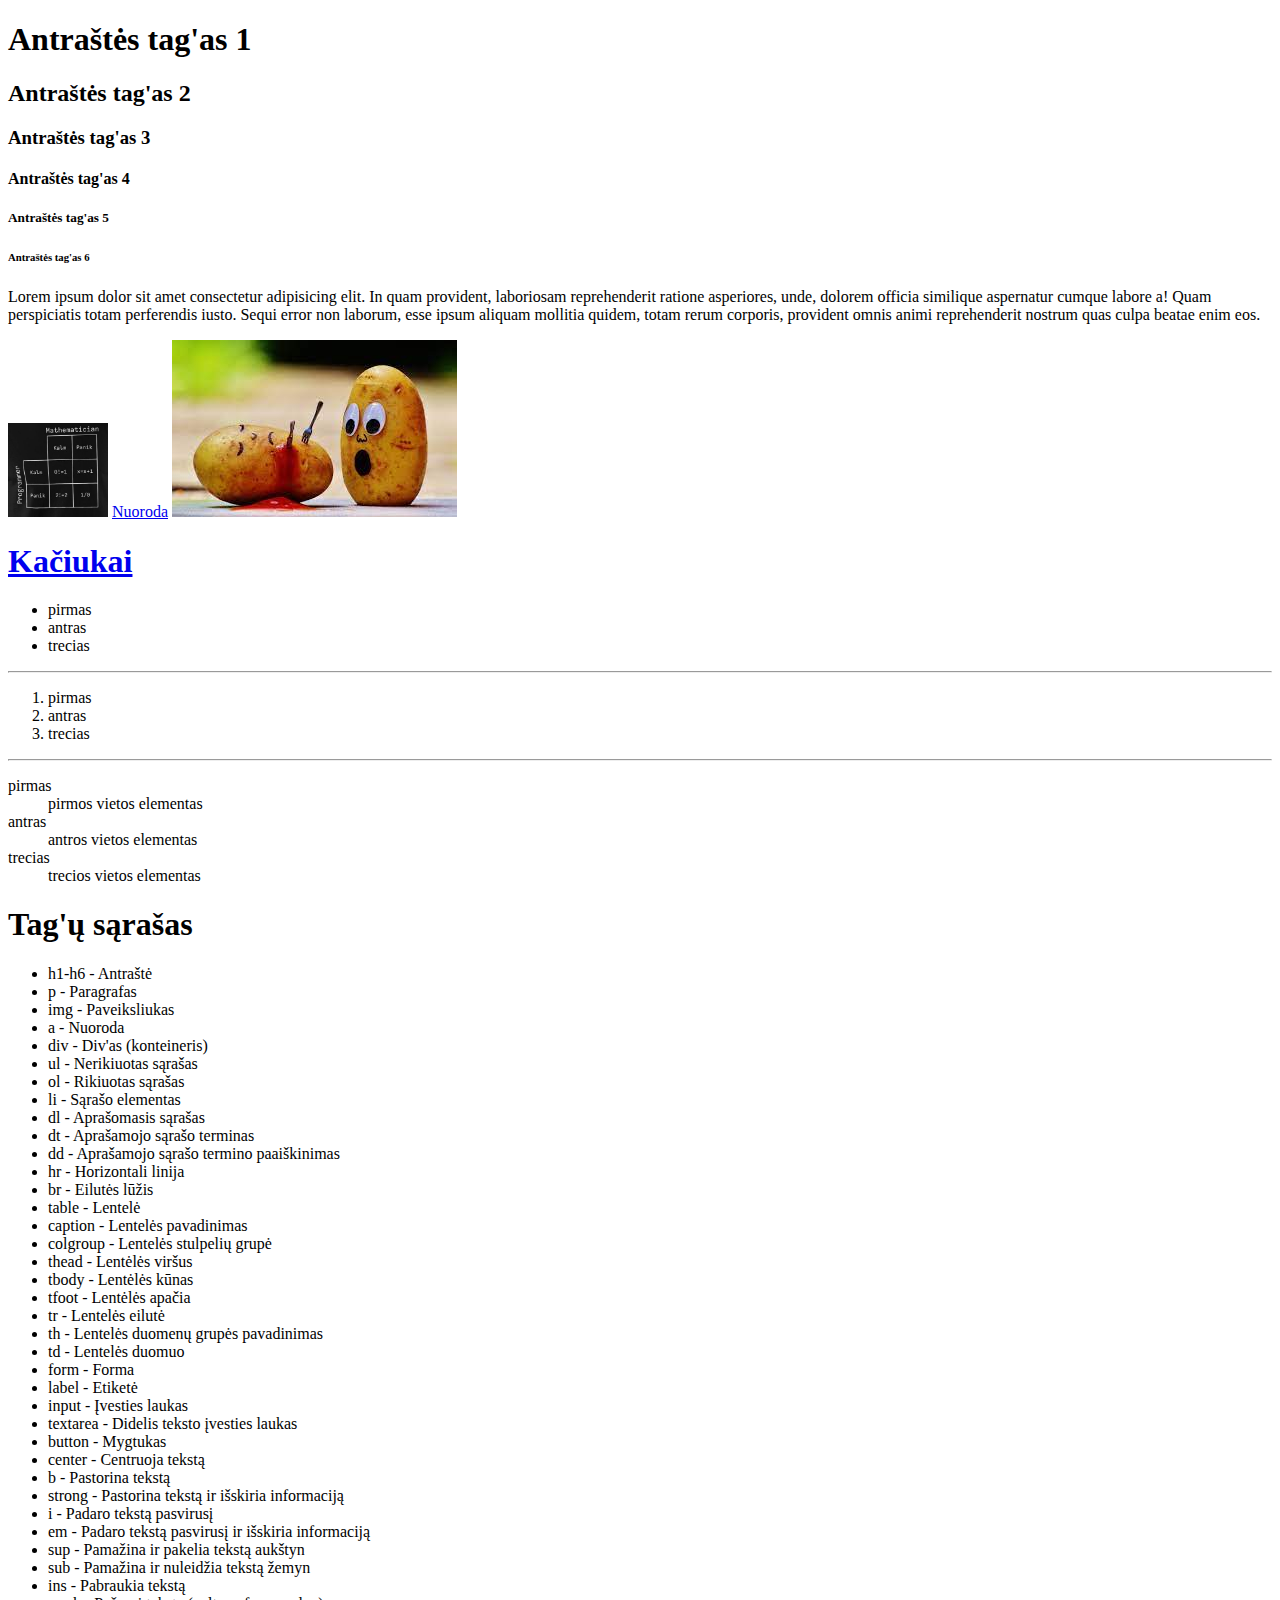
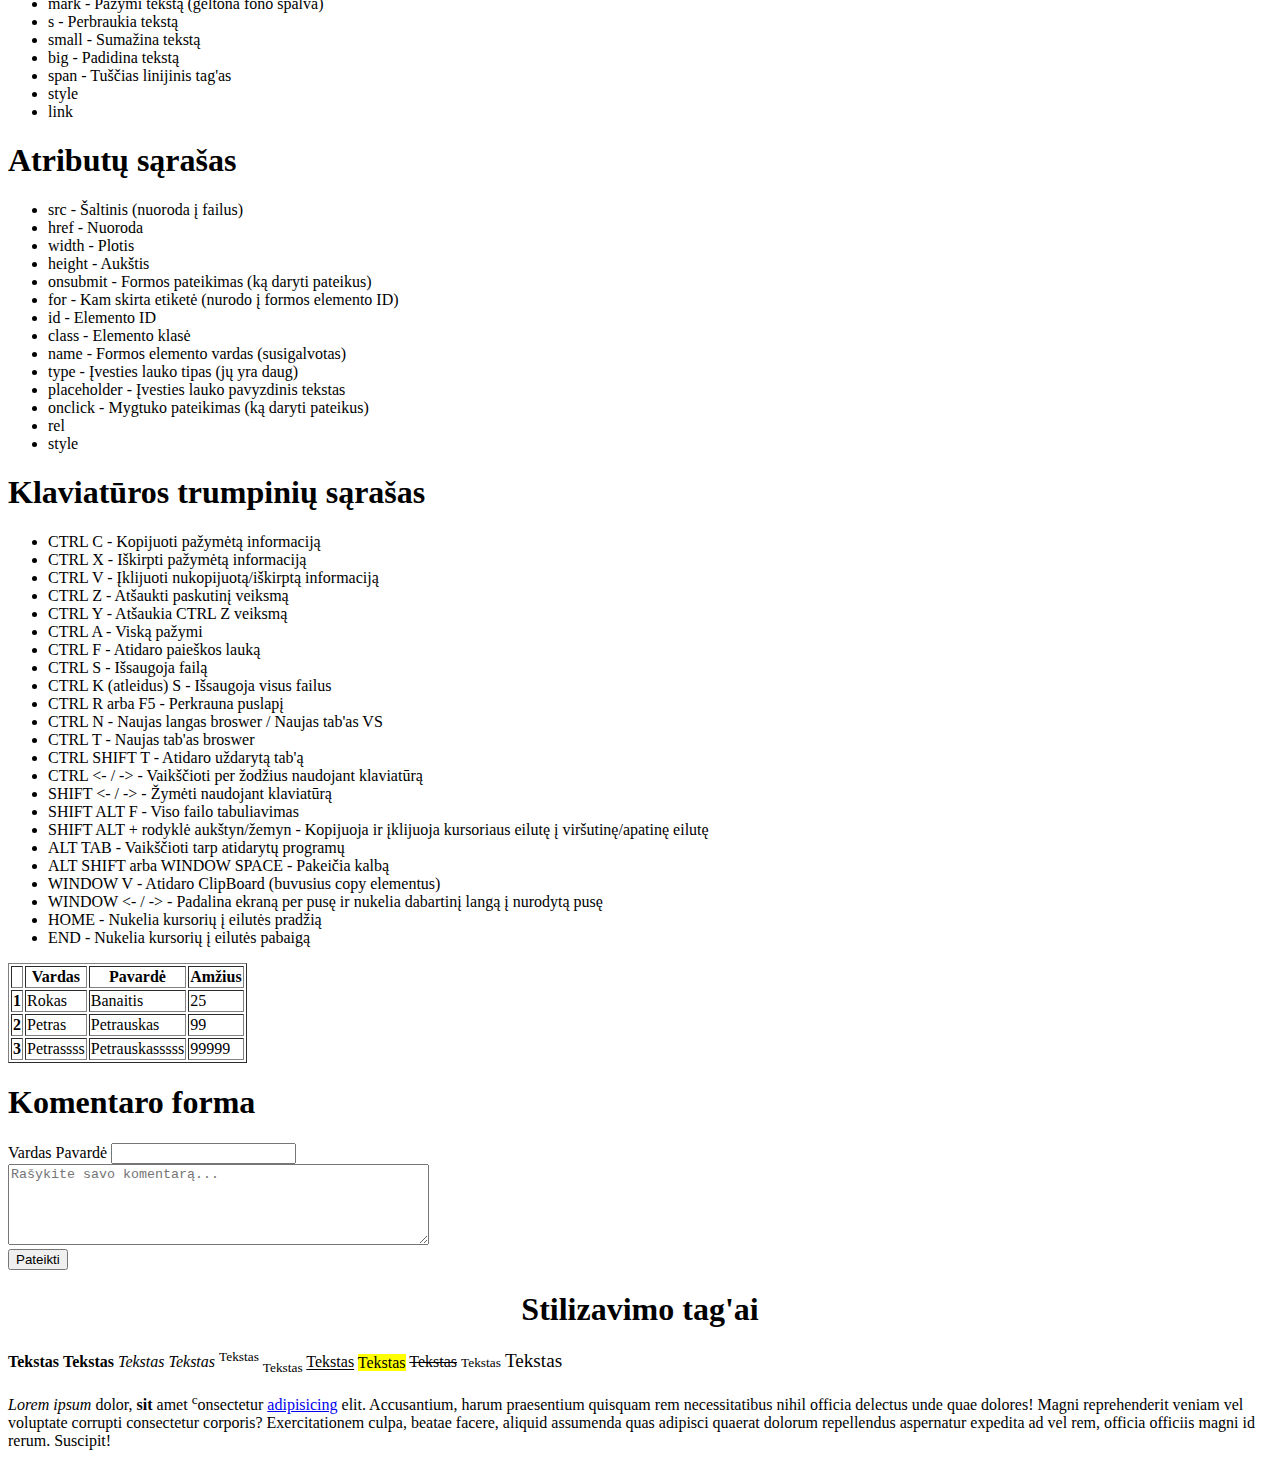
<file: HTML ir CSS/1 paskaita - 09.12 - HTML įvadas/index.html>
<!DOCTYPE html>
<html>
  <head>
    <meta charset="UTF-8">
    <title>1 paskaita - HTML įžanga</title>
  </head>
  <body>
    <div> <!-- h1-h6 ir p -->
      <h1>Antraštės tag'as 1</h1>
      <h2>Antraštės tag'as 2</h2>
      <h3>Antraštės tag'as 3</h3>
      <h4>Antraštės tag'as 4</h4>
      <h5>Antraštės tag'as 5</h5>
      <h6>Antraštės tag'as 6</h6>
      <p>
        Lorem ipsum dolor sit amet consectetur adipisicing elit. In quam provident, laboriosam reprehenderit ratione asperiores, unde, dolorem officia similique aspernatur cumque labore a! Quam perspiciatis totam perferendis iusto. Sequi error non laborum, esse ipsum aliquam mollitia quidem, totam rerum corporis, provident omnis animi reprehenderit nostrum quas culpa beatae enim eos.
      </p>
    </div>
    <div> <!-- img ir a -->
      <img src="./programmingVSmathematics.PNG" width="100" height="auto">

      <a href="https://www.google.lt" target="_blank">Nuoroda</a>
  
      <a href="https://www.google.lt/search?q=potato" target="_blank">
        <img src="./potato.jpg">
      </a>
      
      <a href="https://www.google.lt/search?q=kitten" target="_blank">
        <h1>Kačiukai</h1>
      </a>
    </div>
    <div> <!-- sąrašai -->
      <ul> <!-- Nerikiuotas -->
        <li>pirmas</li>
        <li>antras</li>
        <li>trecias</li>
      </ul>
      <hr>
      <ol> <!-- Rikiuotas -->
        <li>pirmas</li>
        <li>antras</li>
        <li>trecias</li>
      </ol>
      <hr>
      <dl> <!-- Aprašomasis -->
        <dt>pirmas</dt>
        <dd>pirmos vietos elementas</dd>
        <dt>antras</dt>
        <dd>antros vietos elementas</dd>
        <dt>trecias</dt>
        <dd>trecios vietos elementas</dd>
      </dl>
    </div>
    <div> <!-- tag'ų sąrašas -->
      <h1>Tag'ų sąrašas</h1>
      <ul>
        <li>h1-h6 - Antraštė</li>
        <li>p - Paragrafas</li>
        <li>img - Paveiksliukas</li>
        <li>a - Nuoroda</li>
        <li>div - Div'as (konteineris)</li>
        <li>ul - Nerikiuotas sąrašas</li>
        <li>ol - Rikiuotas sąrašas</li>
        <li>li - Sąrašo elementas</li>
        <li>dl - Aprašomasis sąrašas</li>
        <li>dt - Aprašamojo sąrašo terminas</li>
        <li>dd - Aprašamojo sąrašo termino paaiškinimas</li>
        <li>hr - Horizontali linija</li>
        <li>br - Eilutės lūžis</li>
        <li>table - Lentelė</li>
        <li>caption - Lentelės pavadinimas</li>
        <li>colgroup - Lentelės stulpelių grupė</li>
        <li>thead - Lentėlės viršus</li>
        <li>tbody - Lentėlės kūnas</li>
        <li>tfoot - Lentėlės apačia</li>
        <li>tr - Lentelės eilutė</li>
        <li>th - Lentelės duomenų grupės pavadinimas</li>
        <li>td - Lentelės duomuo</li>
        <li>form - Forma</li>
        <li>label - Etiketė</li>
        <li>input - Įvesties laukas</li>
        <li>textarea - Didelis teksto įvesties laukas</li>
        <li>button - Mygtukas</li>
        <li>center - Centruoja tekstą</li>
        <li>b - Pastorina tekstą</li>
        <li>strong - Pastorina tekstą ir išskiria informaciją</li>
        <li>i - Padaro tekstą pasvirusį</li>
        <li>em - Padaro tekstą pasvirusį ir išskiria informaciją</li>
        <li>sup - Pamažina ir pakelia tekstą aukštyn</li>
        <li>sub - Pamažina ir nuleidžia tekstą žemyn</li>
        <li>ins - Pabraukia tekstą</li>
        <li>mark - Pažymi tekstą (geltona fono spalva)</li>
        <li>s - Perbraukia tekstą</li>
        <li>small - Sumažina tekstą</li>
        <li>big - Padidina tekstą</li>
        <li>span - Tuščias linijinis tag'as</li>
        <li>style</li>
        <li>link</li>
      </ul>
    </div>
    <div> <!-- atributų sąrašas -->
      <h1>Atributų sąrašas</h1>
      <ul>
        <li>src - Šaltinis (nuoroda į failus)</li>
        <li>href - Nuoroda</li>
        <li>width - Plotis</li>
        <li>height - Aukštis</li>
        <li>onsubmit - Formos pateikimas (ką daryti pateikus)</li>
        <li>for - Kam skirta etiketė (nurodo į formos elemento ID)</li>
        <li>id - Elemento ID</li>
        <li>class - Elemento klasė</li>
        <li>name - Formos elemento vardas (susigalvotas)</li>
        <li>type - Įvesties lauko tipas (jų yra daug)</li>
        <li>placeholder - Įvesties lauko pavyzdinis tekstas</li>
        <li>onclick - Mygtuko pateikimas (ką daryti pateikus)</li>
        <li>rel</li>
        <li>style</li>
      </ul>
    </div>
    <div> <!-- Klaviatūros trumpinių sąrašas -->
      <h1>Klaviatūros trumpinių sąrašas</h1>
      <ul>
        <li>CTRL C - Kopijuoti pažymėtą informaciją</li>
        <li>CTRL X - Iškirpti pažymėtą informaciją</li>
        <li>CTRL V - Įklijuoti nukopijuotą/iškirptą informaciją</li>
        <li>CTRL Z - Atšaukti paskutinį veiksmą</li>
        <li>CTRL Y - Atšaukia CTRL Z veiksmą</li>
        <li>CTRL A - Viską pažymi</li>
        <li>CTRL F - Atidaro paieškos lauką</li>
        <li>CTRL S - Išsaugoja failą</li>
        <li>CTRL K (atleidus) S - Išsaugoja visus failus</li>
        <li>CTRL R arba F5 - Perkrauna puslapį</li>
        <li>CTRL N - Naujas langas broswer / Naujas tab'as VS</li>
        <li>CTRL T - Naujas tab'as broswer</li>
        <li>CTRL SHIFT T - Atidaro uždarytą tab'ą</li>
        <li>CTRL <- / -> - Vaikščioti per žodžius naudojant klaviatūrą</li>
        <li>SHIFT <- / -> - Žymėti naudojant klaviatūrą</li>
        <li>SHIFT ALT F - Viso failo tabuliavimas</li>
        <li>SHIFT ALT + rodyklė aukštyn/žemyn - Kopijuoja ir įklijuoja kursoriaus eilutę į viršutinę/apatinę eilutę</li>
        <li>ALT TAB - Vaikščioti tarp atidarytų programų</li>
        <li>ALT SHIFT arba WINDOW SPACE - Pakeičia kalbą</li>
        <li>WINDOW V - Atidaro ClipBoard (buvusius copy elementus)</li>
        <li>WINDOW <- / -> - Padalina ekraną per pusę ir nukelia dabartinį langą į nurodytą pusę</li>
        <li>HOME - Nukelia kursorių į eilutės pradžią</li>
        <li>END - Nukelia kursorių į eilutės pabaigą</li>
      </ul>
    </div>
    <div> <!-- Lentelė -->
      <table border>
        <thead>
          <tr>
            <th></th>
            <th>Vardas</th>
            <th>Pavardė</th>
            <th>Amžius</th>
          </tr>
        </thead>
        <tbody>
          <tr>
            <th>1</th>
            <td>Rokas</td>
            <td>Banaitis</td>
            <td>25</td>
          </tr>
          <tr>
            <th>2</th>
            <td>Petras</td>
            <td>Petrauskas</td>
            <td>99</td>
          </tr>
          <tr>
            <th>3</th>
            <td>Petrassss</td>
            <td>Petrauskasssss</td>
            <td>99999</td>
          </tr>
        </tbody>
      </table>
    </div>
    <div> <!-- Formos -->
      <h1>Komentaro forma</h1>
      <form onsubmit="">
        <div>
          <label for="vardasIrPavarde">Vardas Pavardė</label>
          <input type="text" name="vardasIrPavarde" id="vardasIrPavarde" required>
        </div>
        <div>
          <textarea placeholder="Rašykite savo komentarą..." rows="5" cols="50" name="komentaras"></textarea>
        </div>
        <div>
          <button onclick="komentaroForma(event)">Pateikti</button>
        </div>
      </form>
    </div>
    <div> <!-- Stilizavimo tag'ai -->
      <center><h1>Stilizavimo tag'ai</h1></center>
      <b>Tekstas</b>
      <strong>Tekstas</strong>
      <i>Tekstas</i>
      <em>Tekstas</em>
      <sup>Tekstas</sup>
      <sub>Tekstas</sub>
      <ins>Tekstas</ins>
      <mark>Tekstas</mark>
      <s>Tekstas</s>
      <small>Tekstas</small>
      <big>Tekstas</big>
      <p>
        <em>Lorem ipsum</em> dolor, <strong>sit</strong> amet <sup>c</sup>onsectetur <a href="https://www.google.com/search?q=adipisicing" target="_blank">adipisicing</a> elit. Accusantium, harum praesentium quisquam rem <span>necessitatibus</span> nihil officia delectus unde quae dolores! Magni reprehenderit veniam vel voluptate corrupti consectetur corporis? Exercitationem culpa, beatae facere, aliquid assumenda quas adipisci quaerat dolorum repellendus aspernatur expedita ad vel rem, officia officiis magni id rerum. Suscipit!
      </p>
    </div>

    <script>
      komentaroForma = e => {
        e.preventDefault();
        console.log("Paspaudei...");
      }
    </script>
  </body>
</html>
</file>
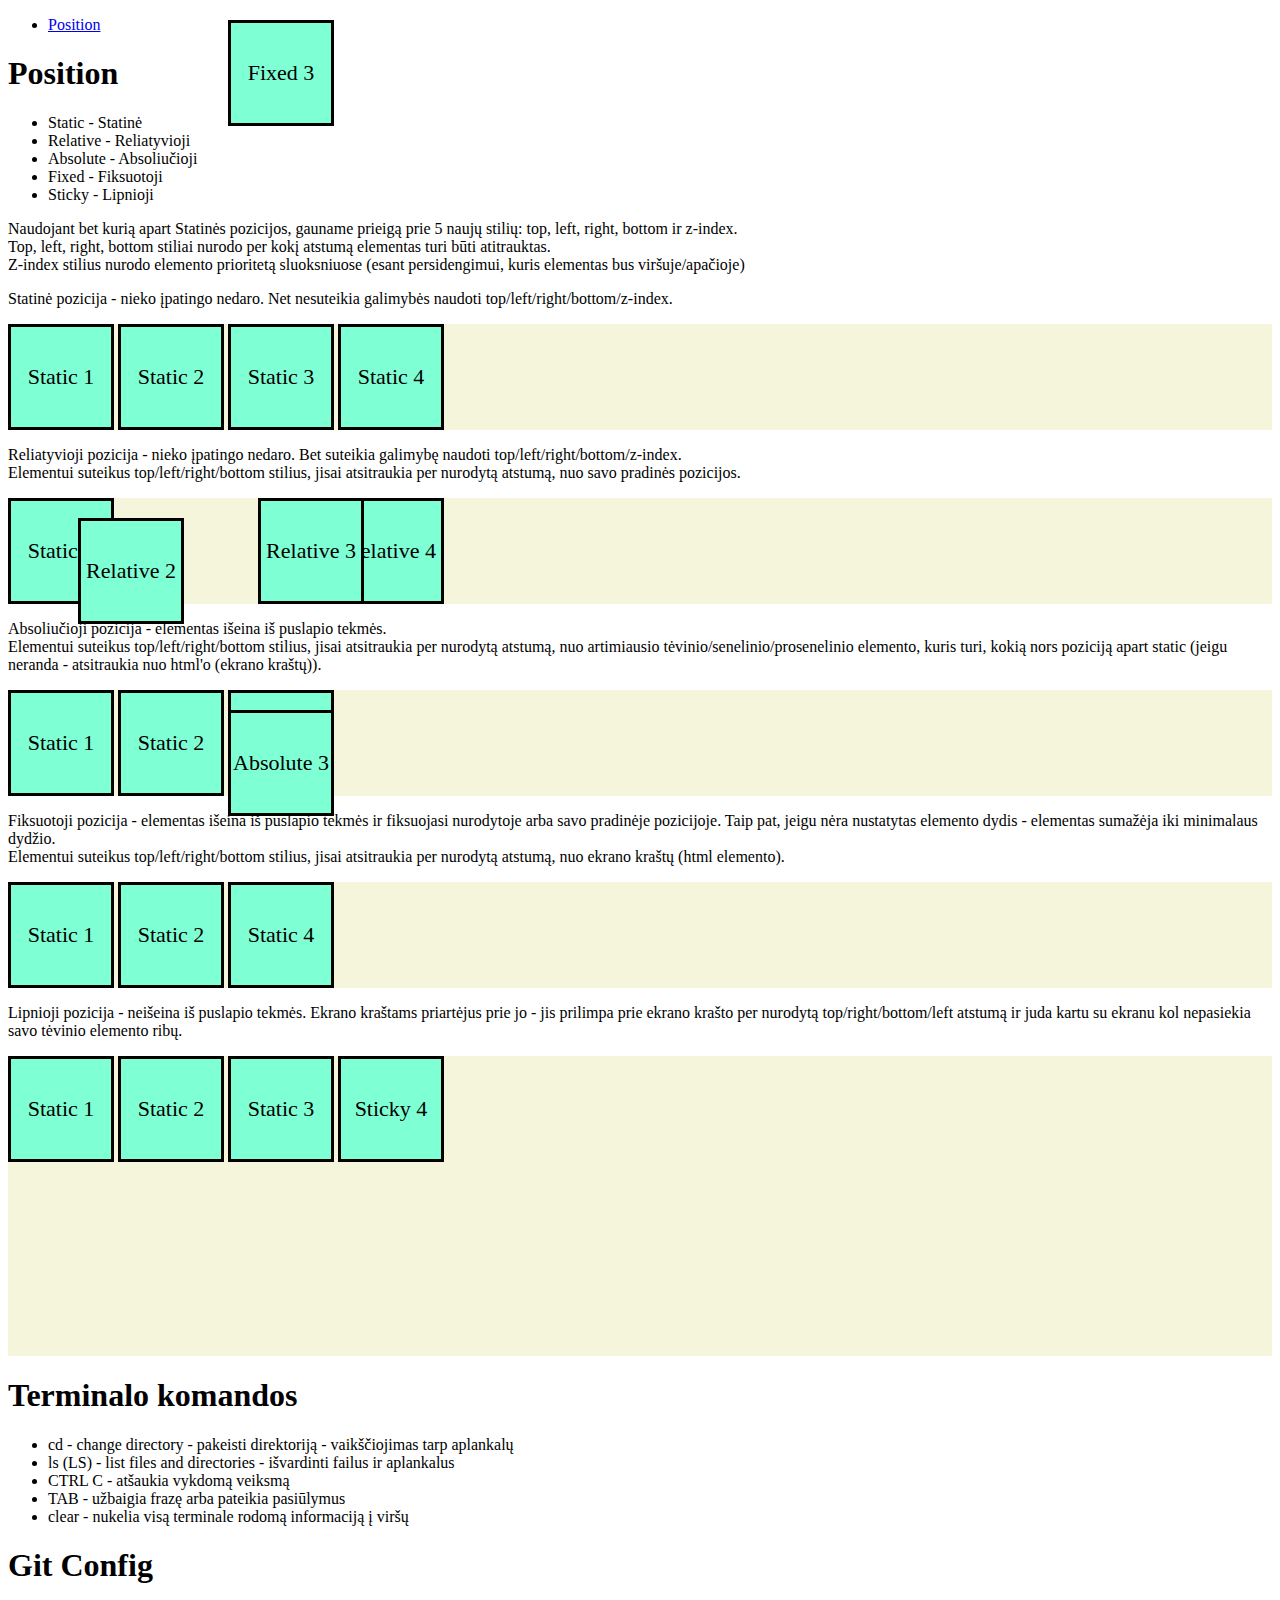
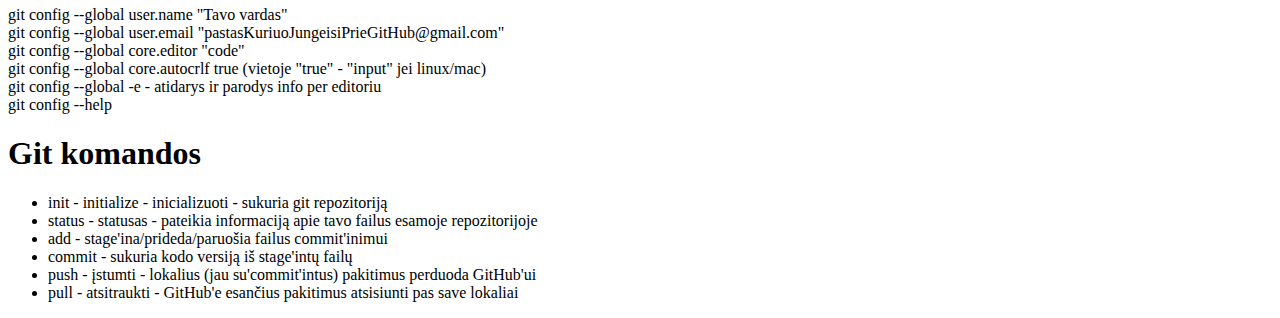
<file: HTML ir CSS/4 paskaita - 09.15 - Git ir GitHub/index.html>
<!DOCTYPE html>
<html lang="en">
<head>
  <meta charset="UTF-8">
  <title>4 paskaita - 09.15</title>
  <link rel="stylesheet" href="./styles/main.css">
  <link rel="icon" href="./images/appoReal.png"> <!-- tab'o ikona-->
</head>
<body>
  <header>
    <nav>
      <ul>
        <li><a href="#position">Position</a></li>
      </ul>
    </nav>
  </header>
  <main>
    <section id="position"> <!-- Position -->
      <h1>Position</h1>
      <ul>
        <li>Static - Statinė</li>
        <li>Relative - Reliatyvioji</li>
        <li>Absolute - Absoliučioji</li>
        <li>Fixed - Fiksuotoji</li>
        <li>Sticky - Lipnioji</li>
      </ul>
      <p>
        Naudojant bet kurią apart Statinės pozicijos, gauname prieigą prie 5 naujų stilių: top, left, right, bottom ir z-index.<br> Top, left, right, bottom stiliai nurodo per kokį atstumą elementas turi būti atitrauktas.<br> Z-index stilius nurodo elemento prioritetą sluoksniuose (esant persidengimui, kuris elementas bus viršuje/apačioje)
      </p>
      <p>
        Statinė pozicija - nieko įpatingo nedaro. Net nesuteikia galimybės naudoti top/left/right/bottom/z-index.
      </p>
      <div class="kvadratuKonteineris">
        <div class="kvadratas statinis">Static 1</div>
        <div class="kvadratas statinis top_20">Static 2</div>
        <div class="kvadratas statinis">Static 3</div>
        <div class="kvadratas statinis">Static 4</div>
      </div>
      <p>
        Reliatyvioji pozicija - nieko įpatingo nedaro. Bet suteikia galimybę naudoti top/left/right/bottom/z-index.<br>Elementui suteikus top/left/right/bottom stilius, jisai atsitraukia per nurodytą atstumą, nuo savo pradinės pozicijos.
      </p>
      <div class="kvadratuKonteineris">
        <div class="kvadratas static top_20">Static 1</div>
        <div class="kvadratas reliatyvus top_20 right_40 ">Relative 2</div>
        <div class="kvadratas reliatyvus left_30 z_index">Relative 3</div>
        <div class="kvadratas reliatyvus">Relative 4</div>
      </div>
      <p>
        Absoliučioji pozicija - elementas išeina iš puslapio tekmės.<br> Elementui suteikus top/left/right/bottom stilius, jisai atsitraukia per nurodytą atstumą, nuo artimiausio tėvinio/senelinio/prosenelinio elemento, kuris turi, kokią nors poziciją apart static (jeigu neranda - atsitraukia nuo html'o (ekrano kraštų)).
      </p>
      <div class="kvadratuKonteineris reliatyvus">
        <div class="kvadratas statinis">Static 1</div>
        <div class="kvadratas statinis">Static 2</div>
        <div class="kvadratas absolute top_20">Absolute 3</div>
        <div class="kvadratas statinis">Static 4</div>
      </div>
      <p>
        Fiksuotoji pozicija - elementas išeina iš puslapio tekmės ir fiksuojasi nurodytoje arba savo pradinėje pozicijoje. Taip pat, jeigu nėra nustatytas elemento dydis - elementas sumažėja iki minimalaus dydžio.<br> Elementui suteikus top/left/right/bottom stilius, jisai atsitraukia per nurodytą atstumą, nuo ekrano kraštų (html elemento).
      </p>
      <div class="kvadratuKonteineris reliatyvus">
        <div class="kvadratas statinis">Static 1</div>
        <div class="kvadratas statinis">Static 2</div>
        <div class="kvadratas fixed top_20 z_index_10">Fixed 3</div>
        <div class="kvadratas statinis">Static 4</div>
      </div>
      <p>
        Lipnioji pozicija - neišeina iš puslapio tekmės. Ekrano kraštams priartėjus prie jo - jis prilimpa prie ekrano krašto per nurodytą top/right/bottom/left atstumą ir juda kartu su ekranu kol nepasiekia savo tėvinio elemento ribų.
      </p>
      <div class="kvadratuKonteineris stickyKonteineris">
        <div class="kvadratas statinis">Static 1</div>
        <div class="kvadratas statinis">Static 2</div>
        <div class="kvadratas statinis">Static 3</div>
        <div class="kvadratas sticky top_20 right_40">Sticky 4</div>
      </div>
    </section>
    <section> <!-- git github -->
      <div> <!-- command line / terminal -->
        <h1>Terminalo komandos</h1>
        <ul>
          <li>cd - change directory - pakeisti direktoriją - vaikščiojimas tarp aplankalų</li>
          <li>ls (LS) - list files and directories - išvardinti failus ir aplankalus</li>
          <li>CTRL C - atšaukia vykdomą veiksmą</li>
          <li>TAB - užbaigia frazę arba pateikia pasiūlymus</li>
          <li>clear - nukelia visą terminale rodomą informaciją į viršų</li>
        </ul>
      </div>
      <div> <!-- git config -->
        <h1>Git Config</h1>
        <p>
          git config --global user.name "Tavo vardas"<br>
          git config --global user.email "pastasKuriuoJungeisiPrieGitHub@gmail.com"<br>
          git config --global core.editor "code"<br>
          git config --global core.autocrlf true (vietoje "true" - "input" jei linux/mac)<br>
          git config --global -e 		- atidarys ir parodys info per editoriu<br>
          git config --help
        </p>
      </div>
      <div> <!-- git komandos -->
        <h1>Git komandos</h1>
        <ul>
          <li>init - initialize - inicializuoti - sukuria git repozitoriją</li>
          <li>status - statusas - pateikia informaciją apie tavo failus esamoje repozitorijoje</li>
          <li>add - stage'ina/prideda/paruošia failus commit'inimui</li>
          <li>commit - sukuria kodo versiją iš stage'intų failų</li>
          <li>push - įstumti - lokalius (jau su'commit'intus) pakitimus perduoda GitHub'ui</li>
          <li>pull - atsitraukti - GitHub'e esančius pakitimus atsisiunti pas save lokaliai</li>
        </ul>
      </div>
    </section>
    <!-- rytoj prijungiame git prie GitHub ir einame sekančias temas -->
    <!-- icon -->
    <!-- CSS selectors -->
    <!-- flex -->
  </main>
</body>
</html>
</file>
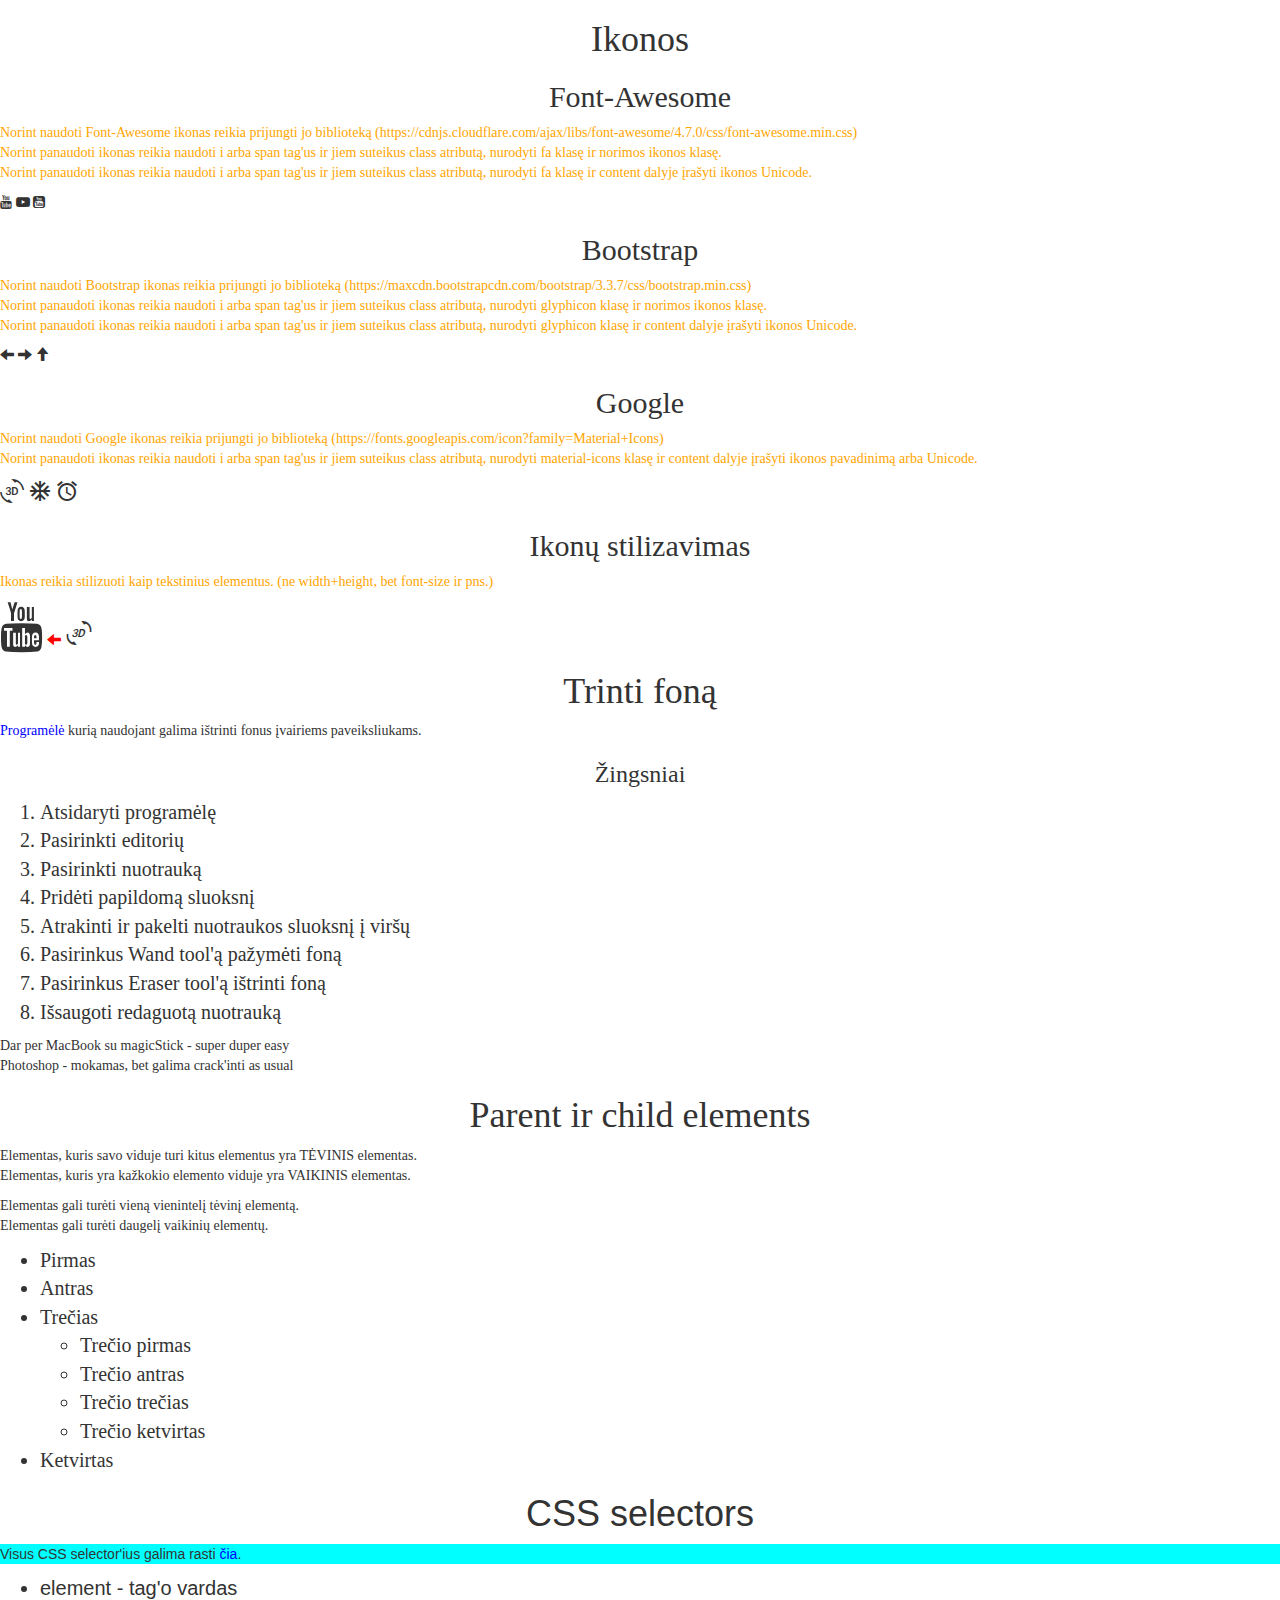
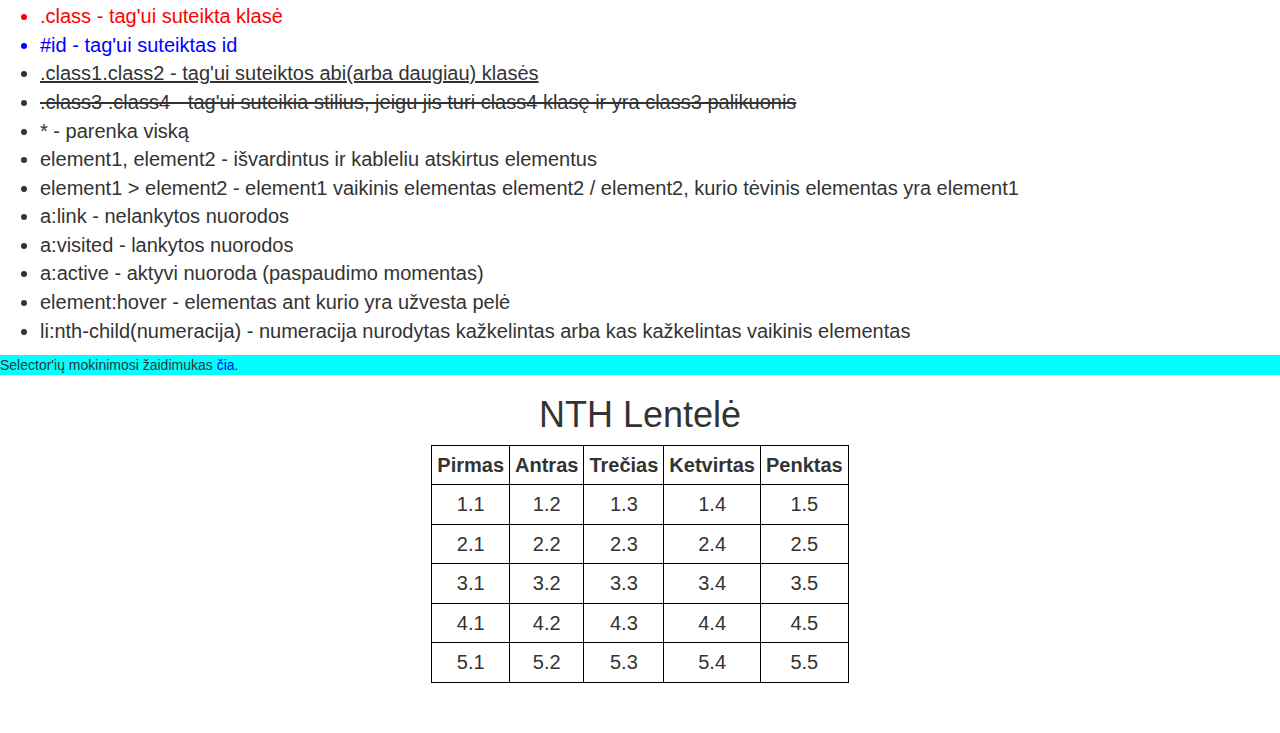
<file: HTML ir CSS/5 paskaita - 09.16 - Selectors/index.html>
<!DOCTYPE html>
<html lang="en">
<head>
  <meta charset="UTF-8">
  <title>5 paskaita - Selectors</title>
  <link rel="stylesheet" href="https://cdnjs.cloudflare.com/ajax/libs/font-awesome/4.7.0/css/font-awesome.min.css">
  <link rel="stylesheet" href="https://maxcdn.bootstrapcdn.com/bootstrap/3.3.7/css/bootstrap.min.css">
  <link href="https://fonts.googleapis.com/icon?family=Material+Icons" rel="stylesheet">
  <link rel="icon" href="./images/snowFlakeReal.png">
  <link rel="stylesheet" href="styles/main.css">
</head>
<body>
    <section> <!-- icon -->
      <h1>Ikonos</h1>
      <div> <!-- Font-Awesome -->
        <h2>Font-Awesome</h2>
        <p>
          Norint naudoti Font-Awesome ikonas reikia prijungti jo biblioteką (https://cdnjs.cloudflare.com/ajax/libs/font-awesome/4.7.0/css/font-awesome.min.css)
          <br> Norint panaudoti ikonas reikia naudoti i arba span tag'us ir jiem suteikus class atributą, nurodyti fa klasę ir norimos ikonos klasę.
          <br> Norint panaudoti ikonas reikia naudoti i arba span tag'us ir jiem suteikus class atributą, nurodyti fa klasę ir content dalyje įrašyti ikonos Unicode.
        </p>
        <i class="fa fa-youtube"></i>
        <i class="fa">&#xf16a;</i> <!-- youtube-play icon UniCode pvz-->
        <span class="fa fa-youtube-square"></span>
      </div>
      <div> <!-- Bootstrap -->
        <h2>Bootstrap</h2>
        <p>
          Norint naudoti Bootstrap ikonas reikia prijungti jo biblioteką (https://maxcdn.bootstrapcdn.com/bootstrap/3.3.7/css/bootstrap.min.css)
          <br> Norint panaudoti ikonas reikia naudoti i arba span tag'us ir jiem suteikus class atributą, nurodyti glyphicon klasę ir norimos ikonos klasę.
          <br> Norint panaudoti ikonas reikia naudoti i arba span tag'us ir jiem suteikus class atributą, nurodyti glyphicon klasę ir content dalyje įrašyti ikonos Unicode.
        </p>
        <i class="glyphicon glyphicon-arrow-left"></i>
        <i class="glyphicon">&#xe092;</i> <!-- arrow-right icon UniCode pvz-->
        <span class="glyphicon glyphicon-arrow-up"></span>
      </div>
      <div> <!-- Google -->
        <h2>Google</h2>
        <p>
          Norint naudoti Google ikonas reikia prijungti jo biblioteką (https://fonts.googleapis.com/icon?family=Material+Icons)
          <br> Norint panaudoti ikonas reikia naudoti i arba span tag'us ir jiem suteikus class atributą, nurodyti material-icons klasę ir content dalyje įrašyti ikonos pavadinimą arba Unicode.
        </p>
        <i class="material-icons">3d_rotation</i>
        <i class="material-icons">&#xeb3b;</i> <!-- ac_unit icon UniCode pvz-->
        <span class="material-icons">access_alarm</span>
      </div>
      <div> <!-- Ikonų stilizavimas -->
        <h2>Ikonų stilizavimas</h2>
        <p>
          Ikonas reikia stilizuoti kaip tekstinius elementus. (ne width+height, bet font-size ir pns.)
        </p>
        <i class="fa fa-youtube bigIcon"></i>
        <i class="glyphicon glyphicon-arrow-left redIcon"></i>
        <i class="material-icons italicIcon">3d_rotation</i>
      </div>
    </section>
    <section> <!-- fono trinimo programele -->
      <h1>Trinti foną</h1>
      <p>
        <a href="https://pixlr.com/" target="_blank">Programėlė</a> kurią naudojant galima ištrinti fonus įvairiems paveiksliukams.
      </p>
      <h3>Žingsniai</h3>
      <ol>
        <li>Atsidaryti programėlę</li>
        <li>Pasirinkti editorių</li>
        <li>Pasirinkti nuotrauką</li>
        <li>Pridėti papildomą sluoksnį</li>
        <li>Atrakinti ir pakelti nuotraukos sluoksnį į viršų</li>
        <li>Pasirinkus Wand tool'ą pažymėti foną</li>
        <li>Pasirinkus Eraser tool'ą ištrinti foną</li>
        <li>Išsaugoti redaguotą nuotrauką</li>
      </ol>
      <p>
        Dar per MacBook su magicStick - super duper easy<br>
        Photoshop - mokamas, bet galima crack'inti as usual
      </p>
    </section>
    <section> <!-- Parent / child elements -->
      <h1>Parent ir child elements</h1>
      <p>
        Elementas, kuris savo viduje turi kitus elementus yra TĖVINIS elementas.<br>
        Elementas, kuris yra kažkokio elemento viduje yra VAIKINIS elementas.
      </p>
      <p>
        Elementas gali turėti vieną vienintelį tėvinį elementą.<br>
        Elementas gali turėti daugelį vaikinių elementų.
      </p>
      <ul>
        <li>Pirmas</li>
        <li>Antras</li>
        <li>
          Trečias
          <ul>
            <li>Trečio pirmas</li>
            <li>Trečio antras</li>
            <li>Trečio trečias</li>
            <li>Trečio ketvirtas</li>
          </ul>
        </li>
        <li class="class4">Ketvirtas</li>
      </ul>
    </section>
    <section class="class3"> <!-- CSS selectors -->
      <h1>CSS selectors</h1>
      <p>
        Visus CSS selector'ius galima rasti <a href="https://www.w3schools.com/cssref/css_selectors.asp" target="_blank">čia</a>.
      </p>
      <ul>
        <li>element - tag'o vardas</li>
        <li class="klase0 class1">.class - tag'ui suteikta klasė</li>
        <li id="id0">#id - tag'ui suteiktas id</li>
        <li class="class1 class2">.class1.class2 - tag'ui suteiktos abi(arba daugiau) klasės</li>
        <li class="class4">.class3 .class4 - tag'ui suteikia stilius, jeigu jis turi class4 klasę ir yra class3 palikuonis</li>
        <li>* - parenka viską</li>
        <li>element1, element2 - išvardintus ir kableliu atskirtus elementus</li>
        <li>element1 > element2 - element1 vaikinis elementas element2 / element2, kurio tėvinis elementas yra element1</li>
        <li>a:link - nelankytos nuorodos</li>
        <li>a:visited - lankytos nuorodos</li>
        <li>a:active - aktyvi nuoroda (paspaudimo momentas)</li>
        <li>element:hover - elementas ant kurio yra užvesta pelė</li>
        <li>li:nth-child(numeracija) - numeracija nurodytas kažkelintas arba kas kažkelintas vaikinis elementas</li>
      </ul>
      <p>
        Selector'ių mokinimosi žaidimukas <a href="https://flukeout.github.io/" target="_blank">čia</a>.
      </p>
      <div class="nth_lentele">
        <h1>NTH Lentelė</h1>
        <table>
          <thead>
            <tr>
              <th>Pirmas</th>
              <th>Antras</th>
              <th>Trečias</th>
              <th>Ketvirtas</th>
              <th>Penktas</th>
            </tr>
          </thead>
          <tbody>
            <tr>
              <td>1.1</td>
              <td>1.2</td>
              <td>1.3</td>
              <td>1.4</td>
              <td>1.5</td>
            </tr>
            <tr>
              <td>2.1</td>
              <td>2.2</td>
              <td>2.3</td>
              <td>2.4</td>
              <td>2.5</td>
            </tr>
            <tr>
              <td>3.1</td>
              <td>3.2</td>
              <td>3.3</td>
              <td>3.4</td>
              <td>3.5</td>
            </tr>
            <tr>
              <td>4.1</td>
              <td>4.2</td>
              <td>4.3</td>
              <td>4.4</td>
              <td>4.5</td>
            </tr>
            <tr>
              <td>5.1</td>
              <td>5.2</td>
              <td>5.3</td>
              <td>5.4</td>
              <td>5.5</td>
            </tr>
          </tbody>
        </table>
      </div>
    </section>
    <!-- flex -->
</body>
</html>
</file>
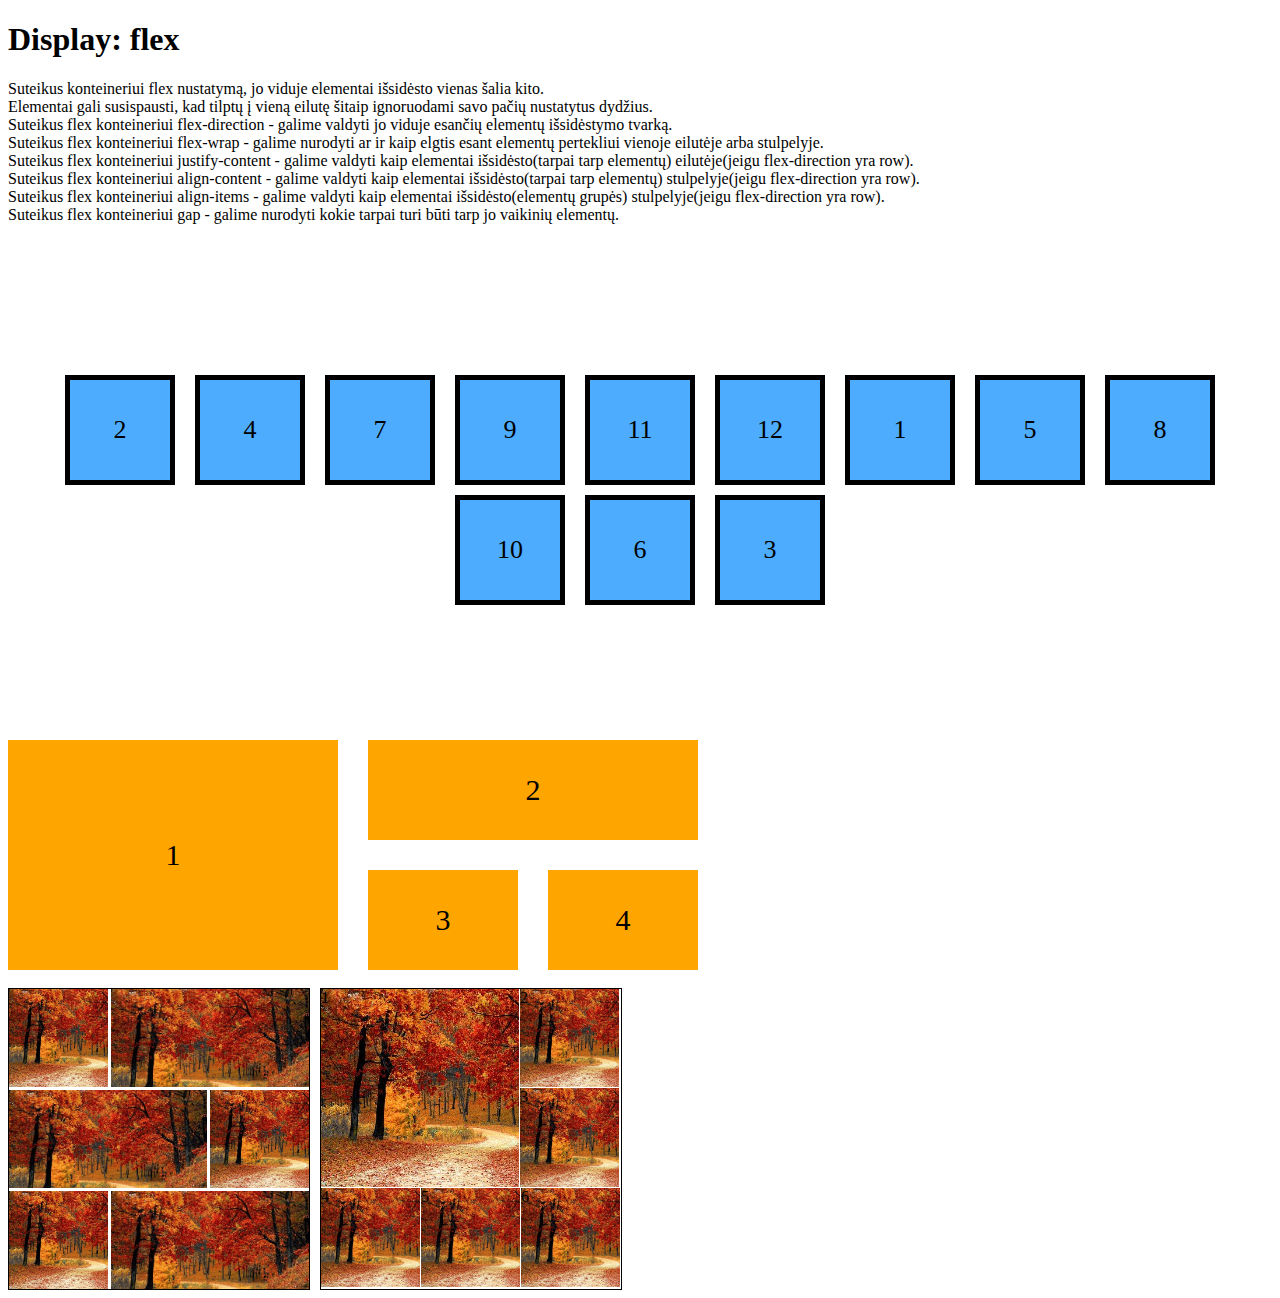
<file: HTML ir CSS/6 paskaita - 09.19 - Flex/index.html>
<!DOCTYPE html>
<html lang="en">
<head>
  <meta charset="UTF-8">
  <title>6 paskaita - Flex</title>
  <link rel="stylesheet" href="styles/main.css">
</head>
<body>
  <section> <!-- Flex teorija -->
    <h1>Display: flex</h1>
    <p>
      Suteikus konteineriui flex nustatymą, jo viduje elementai išsidėsto vienas šalia kito.<br> 
      Elementai gali susispausti, kad tilptų į vieną eilutę šitaip ignoruodami savo pačių nustatytus dydžius.<br>
      Suteikus flex konteineriui flex-direction - galime valdyti jo viduje esančių elementų išsidėstymo tvarką.<br>
      Suteikus flex konteineriui flex-wrap - galime nurodyti ar ir kaip elgtis esant elementų pertekliui vienoje eilutėje arba stulpelyje.<br>
      Suteikus flex konteineriui justify-content - galime valdyti kaip elementai išsidėsto(tarpai tarp elementų) eilutėje(jeigu flex-direction yra row).<br>
      Suteikus flex konteineriui align-content - galime valdyti kaip elementai išsidėsto(tarpai tarp elementų) stulpelyje(jeigu flex-direction yra row).<br>
      Suteikus flex konteineriui align-items - galime valdyti kaip elementai išsidėsto(elementų grupės) stulpelyje(jeigu flex-direction yra row).<br>
      Suteikus flex konteineriui gap - galime nurodyti kokie tarpai turi būti tarp jo vaikinių elementų.
    </p>
    <div class="flexContainer">
      <div class="kvadratas flexPirmas">1</div>
      <div class="kvadratas">2</div>
      <div class="kvadratas flexKetvirtas alignSelfEnd">3</div>
      <div class="kvadratas">4</div>
      <div class="kvadratas flexPirmas">5</div>
      <div class="kvadratas flexTrecias">6</div>
      <div class="kvadratas">7</div>
      <div class="kvadratas flexPirmas">8</div>
      <div class="kvadratas">9</div>
      <div class="kvadratas flexAntras">10</div>
      <div class="kvadratas">11</div>
      <div class="kvadratas">12</div>
    </div>
  </section>
  <section> <!-- uzdaviniai -->
    <div class="pirmasPratimas"> <!-- simple flex in flex -->
      <div class="pirmasKvadratas kvadratai">1</div>
      <div class="flexInFlex">
        <div class="antrasKvadratas kvadratai">2</div>
        <div class="flexInFlexInFlex">
          <div class="treciasKvadratas kvadratai">3</div>
          <div class="ketvirtasKvadratas kvadratai">4</div>
        </div>
      </div>
    </div>
    <br>
    <div class="bigFlexTask"> <!-- Big Flex TASK-->
      <div class="bigTaskContainer containerTask1"> <!-- 1 -->
        <div class="h33 containerTask1NextLevel">
          <div class="taskBg w33"></div>
          <div class="taskBg w66"></div>
        </div>
        <div class="h33 containerTask1NextLevel">
          <div class="taskBg w66"></div>
          <div class="taskBg w33"></div>
        </div>
        <div class="h33 containerTask1NextLevel">
          <div class="taskBg w33"></div>
          <div class="taskBg w66"></div>
        </div>
      </div>
      
      <div class="bigTaskContainer containerTask2"> <!-- 3 -->
        <div class="containerTask2Level1 h66">
          <div class="taskBg w66">1</div>
          <div class="containerTask2Level2 w33">
            <div class="taskBg h50">2</div>
            <div class="taskBg h50">3</div>
          </div>
        </div>
        <div class="containerTask2Level1 h33">
          <div class="taskBg w33">4</div>
          <div class="taskBg w33">5</div>
          <div class="taskBg w33">6</div>
        </div>
      </div>
    </div>
  </section>
</body>
</html>
</file>
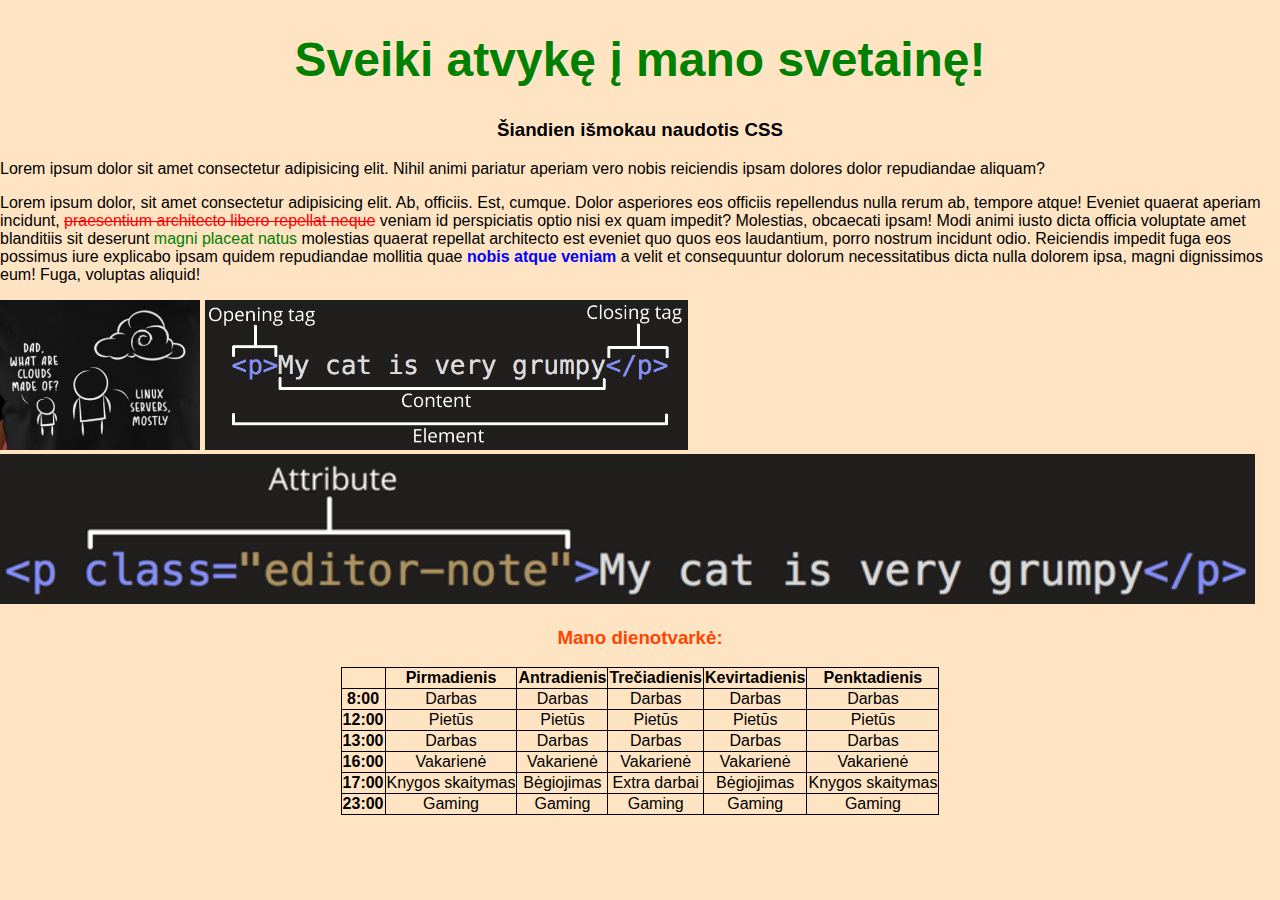
<file: HTML ir CSS/2 paskaita - 09.13 - CSS įvadas/uzduotis.html>
<!DOCTYPE html>
<html lang="en">
<head>
  <meta charset="UTF-8">
  <title>Užduotis</title>
  <link rel="stylesheet" href="uzduotis.css">
</head>
<body>
  <div>
    <h1 class="heroTitle">
      Sveiki atvykę į mano svetainę!
    </h1>
  </div>
  <div class="contentDiv1">
    <h3 class="centerText">
      Šiandien išmokau naudotis CSS
    </h3>
    <p>
      Lorem ipsum dolor sit amet consectetur adipisicing elit. Nihil animi pariatur aperiam vero nobis reiciendis ipsam dolores dolor repudiandae aliquam?
    </p>
    <p>
      Lorem ipsum dolor, sit amet consectetur adipisicing elit. Ab, officiis. Est, cumque. Dolor asperiores eos officiis repellendus nulla rerum ab, tempore atque! Eveniet quaerat aperiam incidunt, <span class="pirmasSpan">praesentium architecto libero repellat neque</span> veniam id perspiciatis optio nisi ex quam impedit? Molestias, obcaecati ipsam! Modi animi iusto dicta officia voluptate amet blanditiis sit deserunt <a href="" class="link1">magni placeat natus</a> molestias quaerat repellat architecto est eveniet quo quos eos laudantium, porro nostrum incidunt odio. Reiciendis impedit fuga eos possimus iure explicabo ipsam quidem repudiandae mollitia quae <span class="antrasSpan">nobis atque veniam</span> a velit et consequuntur dolorum necessitatibus dicta nulla dolorem ipsa, magni dignissimos eum! Fuga, voluptas aliquid!
    </p>
    <div class="centerText inlineBlock">
      <img src="./Clouds.PNG" class="paveiksliukas">
    </div>
    <div class="centerText inlineBlock">
      <img src="./tag.png" class="paveiksliukas">
    </div>
    <div class="centerText inlineBlock">
      <img src="./atributas.PNG" class="paveiksliukas">
    </div>
  </div>
  <div class="contentDiv2">
    <h3 class="dienotvarke">Mano dienotvarkė:</h3>
    <table>
      <thead>
        <tr>
          <th></th>
          <th>Pirmadienis</th>
          <th>Antradienis</th>
          <th>Trečiadienis</th>
          <th>Kevirtadienis</th>
          <th>Penktadienis</th>
        </tr>
      </thead>
      <tbody>
        <tr>
          <th>8:00</th>
          <td>Darbas</td>
          <td>Darbas</td>
          <td>Darbas</td>
          <td>Darbas</td>
          <td>Darbas</td>
        </tr>
        <tr>
          <th>12:00</th>
          <td>Pietūs</td>
          <td>Pietūs</td>
          <td>Pietūs</td>
          <td>Pietūs</td>
          <td>Pietūs</td>
        </tr>
        <tr>
          <th>13:00</th>
          <td>Darbas</td>
          <td>Darbas</td>
          <td>Darbas</td>
          <td>Darbas</td>
          <td>Darbas</td>
        </tr>
        <tr>
          <th>16:00</th>
          <td>Vakarienė</td>
          <td>Vakarienė</td>
          <td>Vakarienė</td>
          <td>Vakarienė</td>
          <td>Vakarienė</td>
        </tr>
        <tr>
          <th>17:00</th>
          <td>Knygos skaitymas</td>
          <td>Bėgiojimas</td>
          <td>Extra darbai</td>
          <td>Bėgiojimas</td>
          <td>Knygos skaitymas</td>
        </tr>
        <tr>
          <th>23:00</th>
          <td>Gaming</td>
          <td>Gaming</td>
          <td>Gaming</td>
          <td>Gaming</td>
          <td>Gaming</td>
        </tr>
      </tbody>
    </table>
  </div>
</body>
</html>
</file>
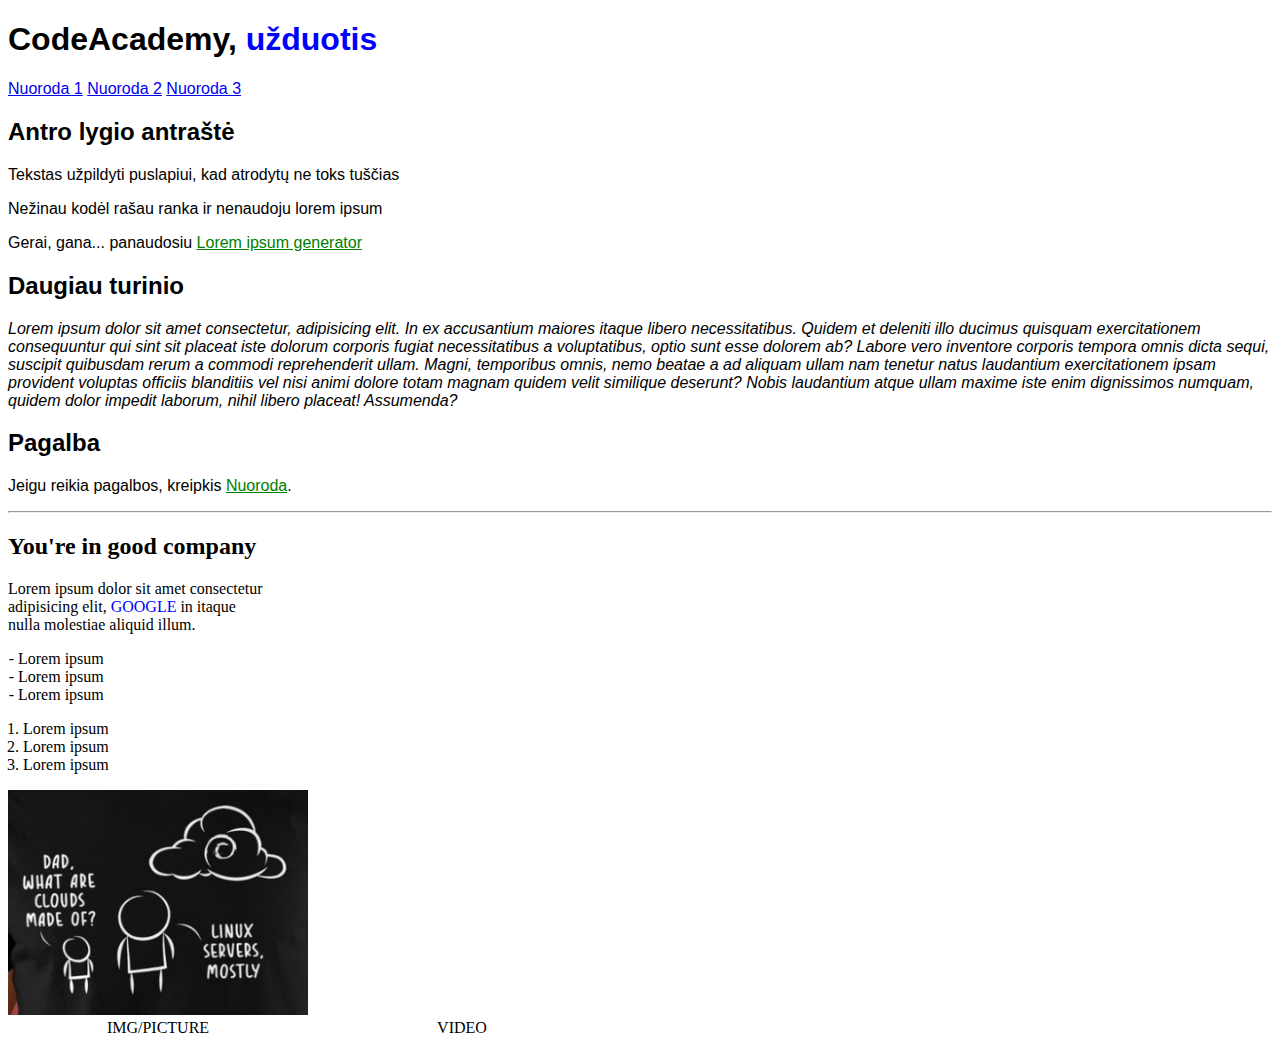
<file: HTML ir CSS/2 paskaita - 09.13 - CSS įvadas/uzduotys.html>
<!DOCTYPE html>
<html lang="en">
<head>
  <meta charset="UTF-8">
  <title>Užduotys kartu</title>
  <link rel="stylesheet" href="uzduotys.css">
</head>
<body>
  <div class="sriftas"> <!-- miniCSS_uzduotis.PNG -->
    <h1>
      CodeAcademy, <span class="melynasTekstas">užduotis</span>
    </h1>
    <a href="https://www.google.lt">Nuoroda 1</a>
    <a href="https://www.google.lt">Nuoroda 2</a>
    <a href="https://www.google.lt">Nuoroda 3</a>
    <h2>Antro lygio antraštė</h2>
    <p>
      Tekstas užpildyti puslapiui, kad atrodytų ne toks tuščias
    </p>
    <p>
      Nežinau kodėl rašau ranka ir nenaudoju lorem ipsum
    </p>
    <p>
      Gerai, gana... panaudosiu 
      <span class="zaliasTekstas pabrauktasTekstas">
        Lorem ipsum generator
      </span>
    </p>
    <h2>Daugiau turinio</h2>
    <p class="pasviresTekstas">
      Lorem ipsum dolor sit amet consectetur, adipisicing elit. In ex accusantium maiores itaque libero necessitatibus. Quidem et deleniti illo ducimus quisquam exercitationem consequuntur qui sint sit placeat iste dolorum corporis fugiat necessitatibus a voluptatibus, optio sunt esse dolorem ab? Labore vero inventore corporis tempora omnis dicta sequi, suscipit quibusdam rerum a commodi reprehenderit ullam. Magni, temporibus omnis, nemo beatae a ad aliquam ullam nam tenetur natus laudantium exercitationem ipsam provident voluptas officiis blanditiis vel nisi animi dolore totam magnam quidem velit similique deserunt? Nobis laudantium atque ullam maxime iste enim dignissimos numquam, quidem dolor impedit laborum, nihil libero placeat! Assumenda?
    </p>
    <h2>Pagalba</h2>
    <p>
      Jeigu reikia pagalbos, kreipkis 
      <a href="" class="zaliasTekstas">Nuoroda</a>.
    </p>
  </div>
  <hr>
  <div> <!-- You're in good company -->
    <h2>You're in good company</h2>
    <p>
      Lorem ipsum dolor sit amet consectetur<br> adipisicing elit, <span class="melynasTekstas">GOOGLE</span> in itaque<br> nulla molestiae aliquid illum.
    </p>
    <ul class="nerikiuotasSarasasBruksneliuZymetas">
      <li>Lorem ipsum</li>
      <li>Lorem ipsum</li>
      <li>Lorem ipsum</li>
    </ul>
    <ol class="rikiuotasSarasas">
      <li>Lorem ipsum</li>
      <li>Lorem ipsum</li>
      <li>Lorem ipsum</li>
    </ol>
    <div>
      <div class="inlineBlock">
        <img src="./Clouds.PNG" class="cloudsImg">
        <p class="centruotasTekstasBeMargin">IMG/PICTURE</p>
      </div>
      <div class="inlineBlock">
        <iframe width="300" height="auto" src="https://www.youtube.com/embed/m_qlgFQs7E4?rel=0&amp;autoplay=1&mute=1" title="YouTube video player" frameborder="0" allow="accelerometer; autoplay; clipboard-write; encrypted-media; gyroscope; picture-in-picture" allowfullscreen></iframe>
        <p class="centruotasTekstasBeMargin">VIDEO</p>
      </div>
    </div>
  </div>
</body>
</html>
</file>
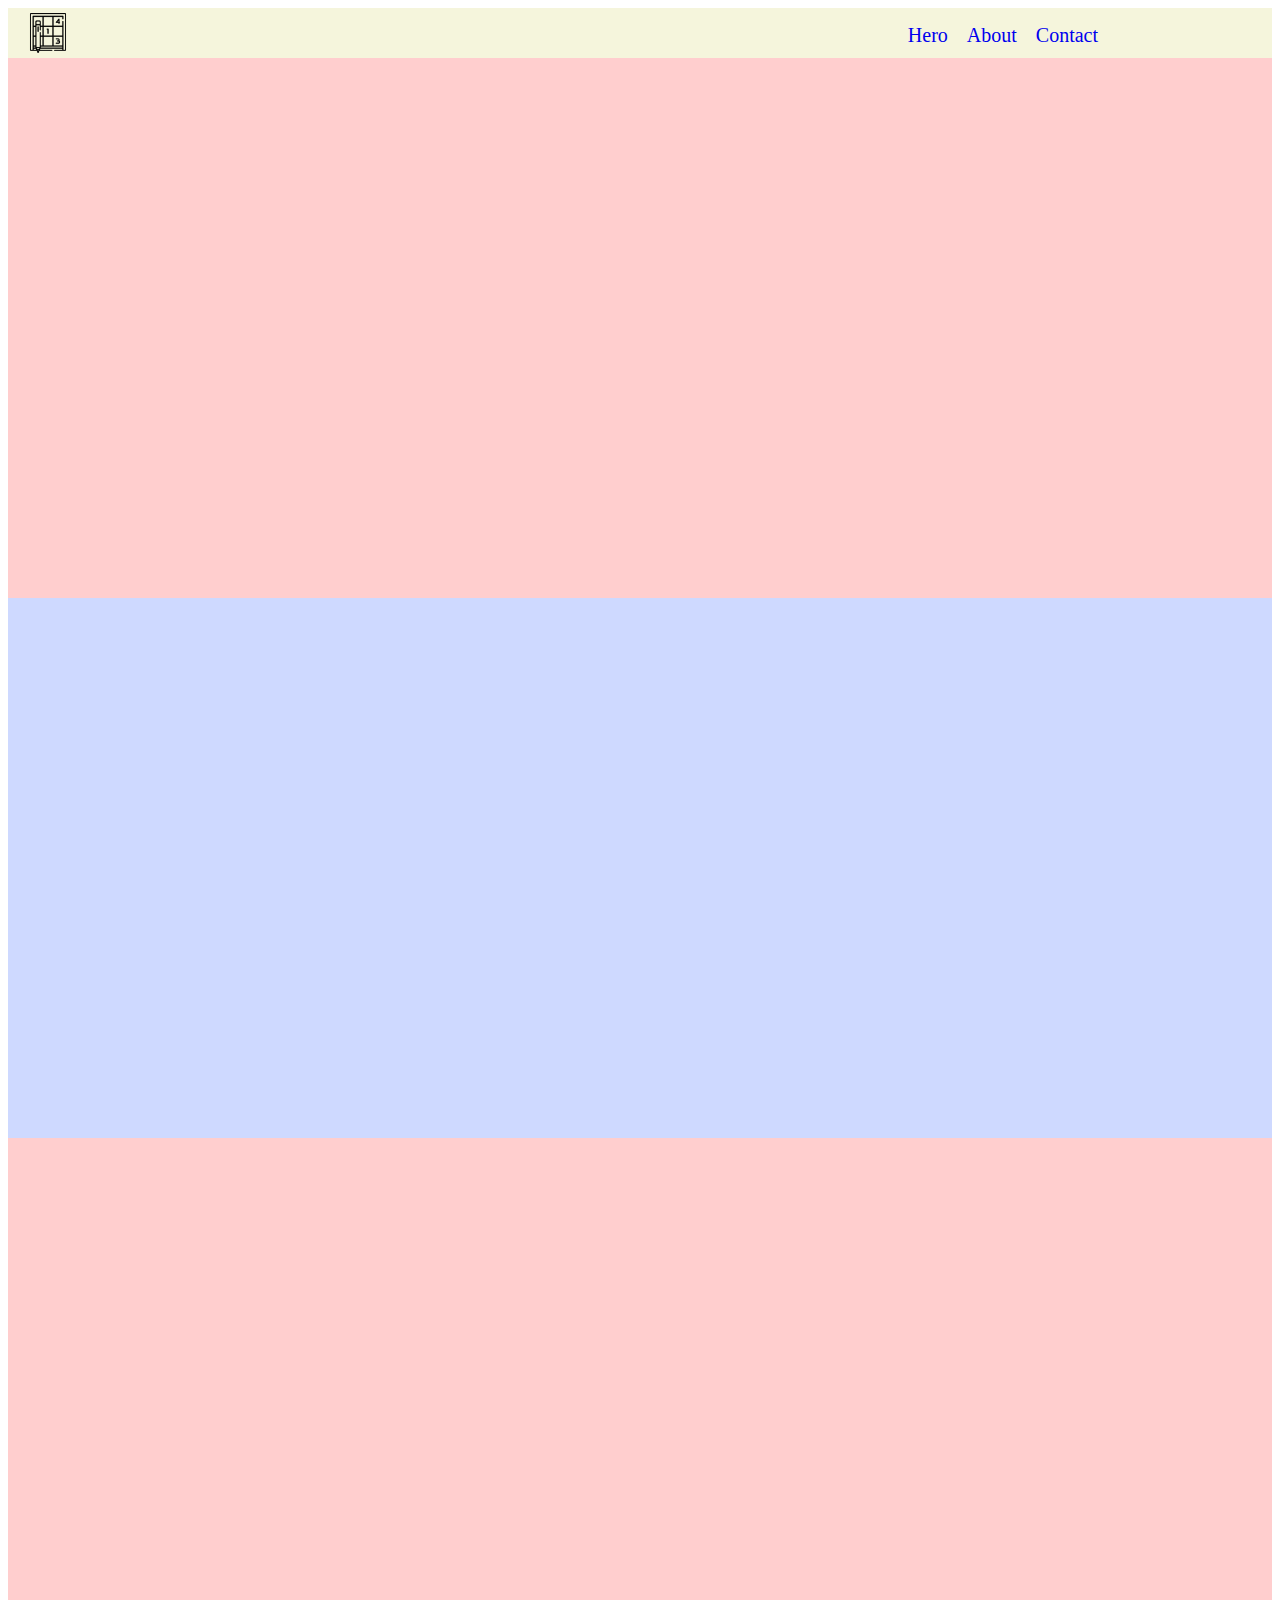
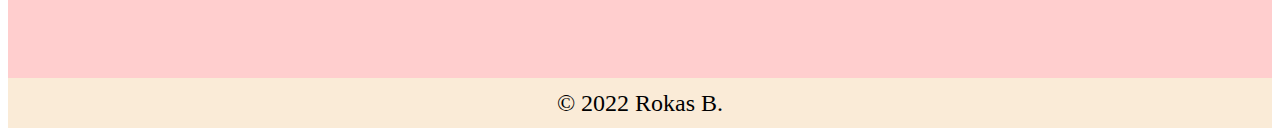
<file: HTML ir CSS/3 paskaita - 09.14 - CSS sudėtingesni stiliai/pages/random.html>
<!DOCTYPE html>
<html lang="en">
<head>
  <meta charset="UTF-8">
  <title>Užduotis</title>
  <link rel="stylesheet" href="../styles/uzduotis.css">
</head>
<body>
  <header>
    <div class="inlineBlockDisplay"> <!-- logo -->
      <a href="#">
        <img src="../images/sudoku.png" class="logoImg">
      </a>
    </div>
    <div class="inlineBlockDisplay menuDiv"> <!-- menu -->
      <nav>
        <ul class="menuList">
          <li class="menuListItem">
            <a href="#hero" class="noDecor">Hero</a>
          </li>
          <li class="menuListItem">
            <a href="#about" class="noDecor">About</a>
          </li>
          <li class="menuListItem">
            <a href="#contact" class="noDecor">Contact</a>
          </li>
        </ul>
      </nav>
    </div>
  </header>
  <main>
    <section id="hero">

    </section>
    <section id="about">

    </section>
    <section id="contact">

    </section>
  </main>
  <footer>
    <p>
      &copy; 2022 Rokas B.
    </p>
  </footer>
</body>
</html>
</file>
<file: HTML ir CSS/4 paskaita - 09.15 - Git ir GitHub/styles/main.css>
.kvadratas{
  display: inline-block;
  background-color: aquamarine;
  border: 3px solid black;
  width: 100px;
  height: 100px;
  line-height: 100px;
  text-align: center;
  font-size: 22px;
}
.kvadratuKonteineris{
  background-color: beige;
}
.stickyKonteineris{
  height: 300px;
}
.statinis{
  position: static;
}
.reliatyvus{
  position: relative;
}
.absolute{
  position: absolute;
}
.fixed{
  position: fixed;
}
.sticky{
  position: sticky;
}

.top_20{
  top: 20px;
}
.left_30{
  left: 30px;
}
.right_40{
  right: 40px;
}
.bottom_50{
  bottom: 50px;
}
.z_index{
  z-index: 1;
}
.z_index_10{
  z-index: 10;
}
</file>
<file: HTML ir CSS/6 paskaita - 09.19 - Flex/styles/main.css>
.kvadratas{
  width: 100px;
  height: 100px;
  background-color: rgb(78, 172, 255);
  border: 5px solid black;
  text-align: center;
  line-height: 100px;
  font-size: 26px;
}

.flexContainer{
  height: 500px;
  overflow: hidden;
  display: flex;
  /* flex-direction: column-reverse;
  flex-wrap: wrap-reverse; */
  flex-flow: row wrap;
  justify-content: center;
  align-content: center;
  align-items: center;
  gap: 10px 20px;
}

.flexPirmas{
  order: 1;
}
.flexAntras{
  order: 2;
}
.flexTrecias{
  order: 3;
}
.flexKetvirtas{
  order: 4;
}

.alignSelfEnd{
  align-self: flex-end;
}

/* Pratimai */
/* simple flex in flex */
.pirmasPratimas{
  display: flex;
  gap: 30px;
}
.flexInFlex{
  display: flex;
  gap: 30px;
  flex-direction: column;
}
.flexInFlexInFlex{
  display: flex;
  gap: 30px;
}

.kvadratai{
  background-color: orange;
  display: flex;
  justify-content: center;
  align-items: center;
  font-size: 30px;
}

.pirmasKvadratas{
  width: 330px;
  height: 230px;
}
.antrasKvadratas{
  width: 330px;
  height: 100px;
}
.treciasKvadratas{
  width: 150px;
  height: 100px;
}
.ketvirtasKvadratas{
  width: 150px;
  height: 100px;
}

/* BIG FLEX TASK */
.bigFlexTask{
  display: flex;
  flex-wrap: wrap;
  gap: 10px;
}
.bigTaskContainer{
  width: 300px;
  height: 300px;
  border: 1px solid black;
}
.taskBg{
  background-image: url('../images/nature5.jpg');
  background-repeat: no-repeat;
  background-size: cover;
}
.w66{
  width: 66%;
}
.w33{
  width: 33%;
}
.h66{
  height: 66%;
}
.h33{
  height: 33%;
}
.h50{
  height: 50%;
}
/* task1 */
.containerTask1{
  display: flex;
  flex-direction: column;
  gap: 3px;
}
.containerTask1NextLevel{
  display: flex;
  gap: 3px;
}
/* task3 */
.containerTask2{
  display: flex;
  flex-direction: column;
  gap: 1px;
}
.containerTask2Level1{
  display: flex;
  gap: 1px;
}
.containerTask2Level2{
  display: flex;
  flex-direction: column;
  gap: 1px;
}
</file>
<file: HTML ir CSS/2 paskaita - 09.13 - CSS įvadas/uzduotis.css>
body{
  margin: 0;
  font-family: Verdana, Geneva, Tahoma, sans-serif;
  background-color: bisque;
}

.heroTitle{
  text-align: center;
  font-size: 3rem;
  color: green;
}

.inlineBlock{
  display: inline-block;
}

.centerText{
  text-align: center;
}

.contentDiv{
  background-color: rgb(250, 196, 129);
}

.pirmasSpan{
  color: red;
  text-decoration: line-through;
}
.antrasSpan{
  color: blue;
  font-weight: bold;
}

.link1{
  color: green;
  text-decoration: none;
}

.paveiksliukas{
  width: auto;
  height: 150px;
}

.dienotvarke{
  text-align: center;
  color: orangered;
}

table, th, td{
  text-align: center;
  border-collapse: collapse;
  border: 1px solid black;
  margin: 0 auto;
}
</file>
<file: HTML ir CSS/2 paskaita - 09.13 - CSS įvadas/uzduotys.css>
.sriftas{
  font-family: Verdana, Geneva, Tahoma, sans-serif;
}
.melynasTekstas{
  color: blue;
}
.zaliasTekstas{
  color: green;
}
.pabrauktasTekstas{
  text-decoration: underline;
}
.pasviresTekstas{
  font-style: italic;
}

.nerikiuotasSarasasBruksneliuZymetas{
  list-style-type: "- ";
  padding-inline-start: 10px
}
.rikiuotasSarasas{
  padding-inline-start: 15px
}
.cloudsImg{
  width: 300px;
}
.inlineBlock{
  display: inline-block;
}
.centruotasTekstasBeMargin{
  margin: 0;
  text-align: center;
}
</file>
<file: HTML ir CSS/5 paskaita - 09.16 - Selectors/styles/main.css>
/* @import url("https://cdnjs.cloudflare.com/ajax/libs/font-awesome/4.7.0/css/font-awesome.min.css"); */



body{
  font-family:initial;
}

.bigIcon{
  font-size: 50px;
}
.redIcon{
  color: red;
}
.italicIcon{
  font-style: italic;
}

/* mokinamės selector'ius */
li{
  font-size: 20px;
}
.klase0{
  color: red;
}
#id0{
  color: blue;
}
.class1.class2{
  text-decoration: underline;
}
.class3 .class4{
  text-decoration: line-through;
}
section.class3 *{
  font-family: 'Trebuchet MS', 'Lucida Sans Unicode', 'Lucida Grande', 'Lucida Sans', Arial, sans-serif;
}
h1, h3, h2{
  text-align: center;
}
div p{
  color: orange;
}
.class3 > p{
  background-color: aqua;
}
a:link{
  color: blue;
}
a:visited{
  color: purple;
}
a:active{
  color: red;
}
li:hover{
  background-color: rgb(186, 249, 249);
  color: orange;
}

.nth_lentele > table{
  border: 1px solid black;
  border-collapse: collapse;
  margin: 0 auto 50px;
  /* overflow: hidden; */
}
.nth_lentele th, .nth_lentele td{
  border: 1px solid black;
  font-size: 20px;
  padding: 5px;
  text-align: center;
  position: relative;
}
.nth_lentele th{
  background-color: white;
}

/* komentavimo trumpinys - CTRL / */
/* .nth_lentele tbody > tr:nth-child(3){
  color: red;
  background-color: rgb(132, 255, 255);
} */ 
/* 
  2n - even - lyginiai
  2n+1 - odd - nelyginiai
*/
/* .nth_lentele tbody > tr:nth-child(2n+1){
  color: red;
  background-color: rgb(132, 255, 255);
}
.nth_lentele tbody > tr:nth-child(2n){
  color: aqua;
  background-color: rgb(255, 141, 141);
} */

/* .nth_lentele tbody > tr:nth-child(1n+3){
  color: red;
  background-color: rgb(132, 255, 255);
} */

.nth_lentele tbody > tr:hover{
  background-color: bisque;
}

/* .nth_lentele td::after{
  content: " :)";
} */

.nth_lentele td:hover::before {
  background-color: rgb(132, 255, 255);
  content: '';
  position: absolute;
  height: 10000px;
  top: -5000px;
  left: 0;
  width: 100%;
  z-index: -1;
}
</file>
<file: HTML ir CSS/3 paskaita - 09.14 - CSS sudėtingesni stiliai/styles/uzduotis.css>
@import url('https://necolas.github.io/normalize.css/8.0.1/normalize.css');

html{
  scroll-behavior: smooth;
}

header{
  background-color: beige;
  height: 50px;
}

.logoImg{
  margin: 5px 20px;
  /* margin-top: 5px;
  margin-left: 20px; */
  width: auto;
  height: 40px;
}

.inlineBlockDisplay{
  display: inline-block;
}

.menuListItem{
  display: inline-block;
  margin-left: 15px;
  font-size: 20px;
}

.noDecor{
  text-decoration: none;
}
.noDecor:hover{
  color: green;
}

.menuDiv{
  width: 30%;
  float: right;
}
.menuList{
  padding: 0;
}

main > section{
  height: 60vh;
}

main > section:nth-child(2n+1){
  background-color: rgb(255, 206, 206);
}
main > section:nth-child(2n){
  background-color: rgb(206, 217, 255);
}

footer{
  height: 50px;
  background-color: antiquewhite;
}
footer > p{
  margin: 0;
  font-size: 24px;
  line-height: 50px;
  text-align: center;
}
</file>
